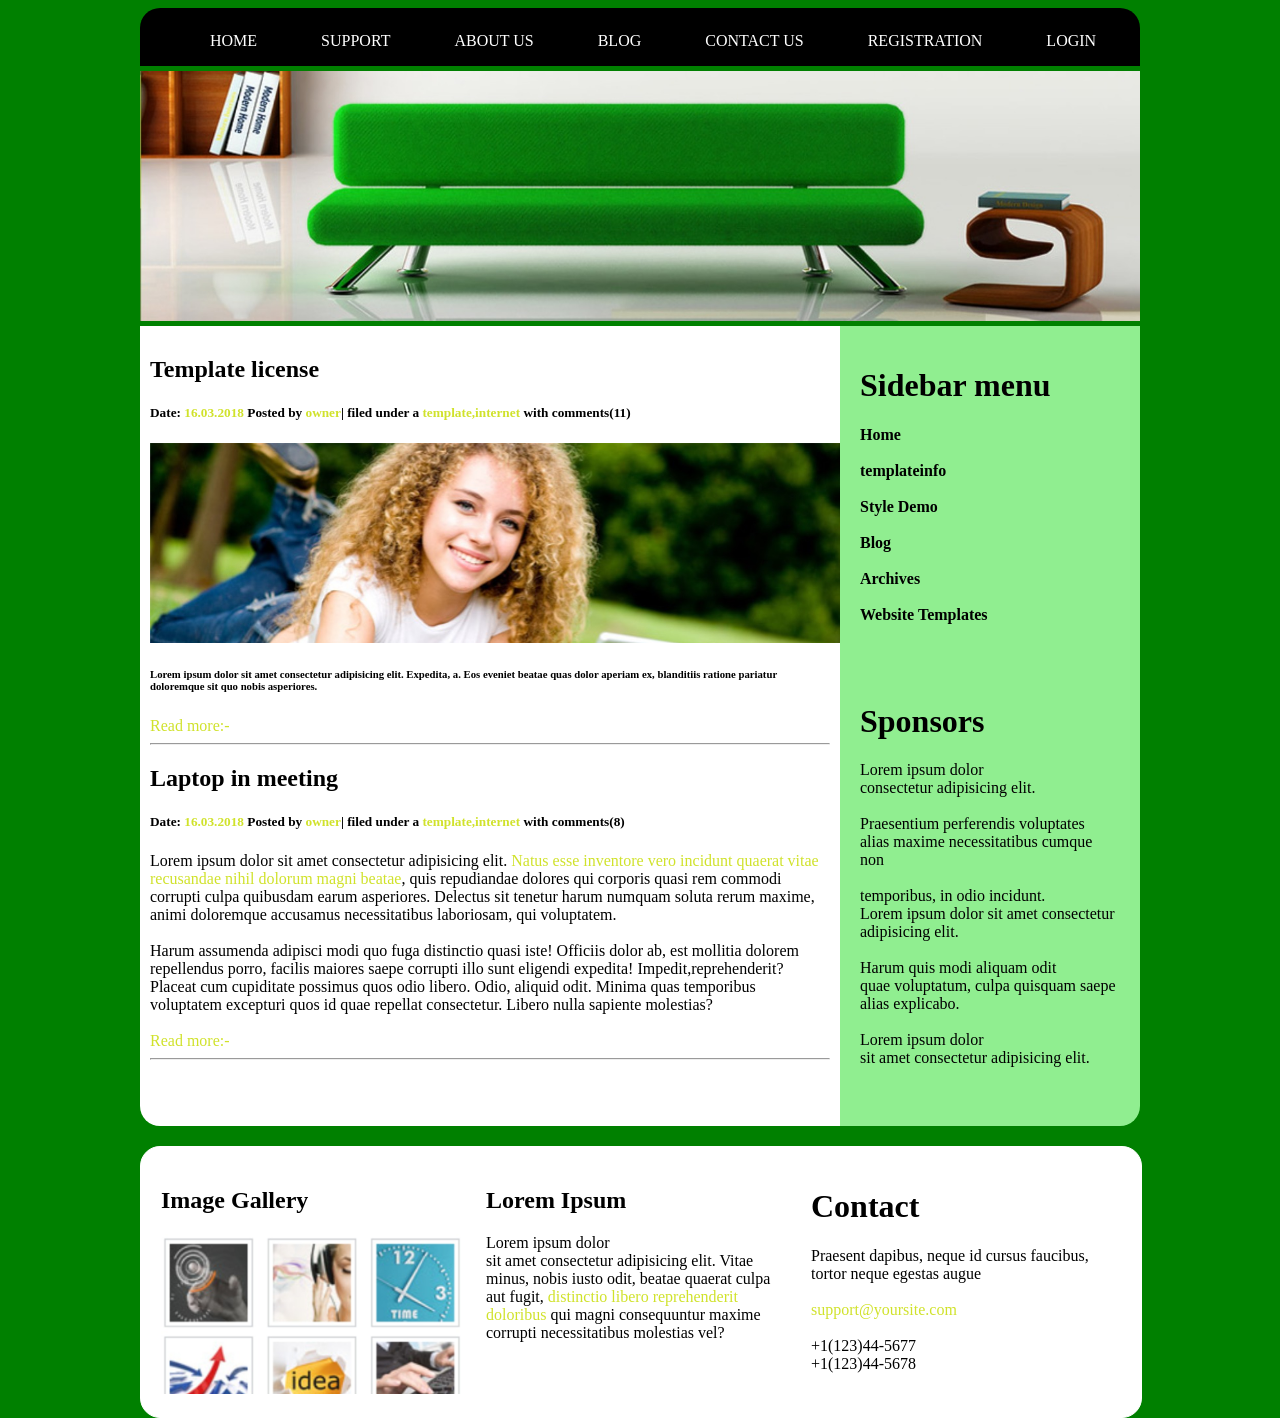
<file: index.html>
<html>
<head>
<link href="style.css" rel="stylesheet" type="text/css">


</head>
<body>

<div class="outer">
<div class="nav">
<ul>
<li><a href="index.html" >HOME</a></li>
<li><a href="support.html" >SUPPORT</a></li>
<li><a href="about.html" >ABOUT US</a></li>
<li><a href="blog.html" >BLOG</a></li>
<li><a href="contact.html" >CONTACT US</a></li>
<li><a href="registration.html" >REGISTRATION</a></li>
<li><a href="login.html" >LOGIN</a></li>


</ul>
</div>


<div class="slider"></div>


<div class="papa">
<div class="left">
<h2>Template license</h2>
<h5>Date: <span >16.03.2018</span> Posted by <span>owner</span>| filed under a <span>template,internet</span> with comments(11)</h5>
<div class="left1">
</div>
<h6>Lorem ipsum dolor sit amet consectetur adipisicing elit. Expedita, a. Eos eveniet beatae quas 
    dolor aperiam ex, blanditiis ratione pariatur doloremque sit quo nobis asperiores.</h6>
<span>Read more:- </span><br>   
<hr>
<h2>Laptop in meeting</h2>
<h5>Date: <span>16.03.2018</span> Posted by <span>owner</span>| filed under a <span>template,internet</span> with comments(8)</h5>
Lorem ipsum dolor sit amet consectetur adipisicing elit. 
<span>Natus esse inventore vero incidunt quaerat vitae recusandae nihil dolorum magni beatae</span>,
 quis repudiandae dolores qui corporis quasi rem commodi corrupti culpa quibusdam earum asperiores. 
 Delectus sit tenetur harum numquam soluta rerum maxime, animi doloremque accusamus necessitatibus 
 laboriosam, qui voluptatem.
 <br><br>
  Harum assumenda adipisci modi quo fuga distinctio quasi iste! 
 Officiis dolor ab, est mollitia dolorem repellendus porro, facilis maiores saepe corrupti illo sunt 
 eligendi expedita! Impedit,reprehenderit? Placeat cum cupiditate possimus quos odio libero.
 Odio, aliquid odit. Minima quas temporibus voluptatem excepturi quos id quae repellat consectetur. Libero nulla sapiente molestias?<br><br>
 <span>Read more:- </span>
<hr>






</div>


<div class="right">
    <h1>Sidebar menu</h1>

    <h4> Home <br><br>
        templateinfo <br><br>
        Style Demo <br><br>
        Blog <br><br>
        Archives <br><br>
        Website Templates
    </h4>
   <br><br>
   <h1>Sponsors</h1>

Lorem ipsum dolor <br>
consectetur adipisicing elit. <br> <br>

Praesentium perferendis voluptates <br>
 alias maxime necessitatibus cumque non <br><br>

 temporibus, in odio incidunt. <br>
  Lorem ipsum dolor sit amet consectetur adipisicing elit. <br> <br>

   Harum quis modi aliquam odit <br> 
    quae voluptatum, culpa quisquam saepe alias explicabo. <br><br>

    Lorem ipsum dolor <br>
     sit amet consectetur adipisicing elit. <br><br>

      



</div>

</div>

<div class="footer">
<div class="one">
    <h2>Image Gallery</h2>
    <div class="a1">
        
    </div>
</div>
<div class="one">
    <h2>Lorem Ipsum</h2>
    Lorem ipsum dolor 
    <br>sit amet consectetur adipisicing elit. Vitae minus, nobis iusto odit, beatae quaerat culpa aut fugit,
    <span>distinctio libero reprehenderit doloribus</span> qui magni consequuntur maxime corrupti necessitatibus molestias vel?
</div>
<div class="one">
    <h1>Contact</h1>
    Praesent dapibus, neque id cursus faucibus,<br>
    tortor neque egestas augue <br><br>
    <span>support@yoursite.com</span> <br><br>
    +1(123)44-5677 <br>
    +1(123)44-5678
</div>
</div>


</div>
</body>
</html>
</file>
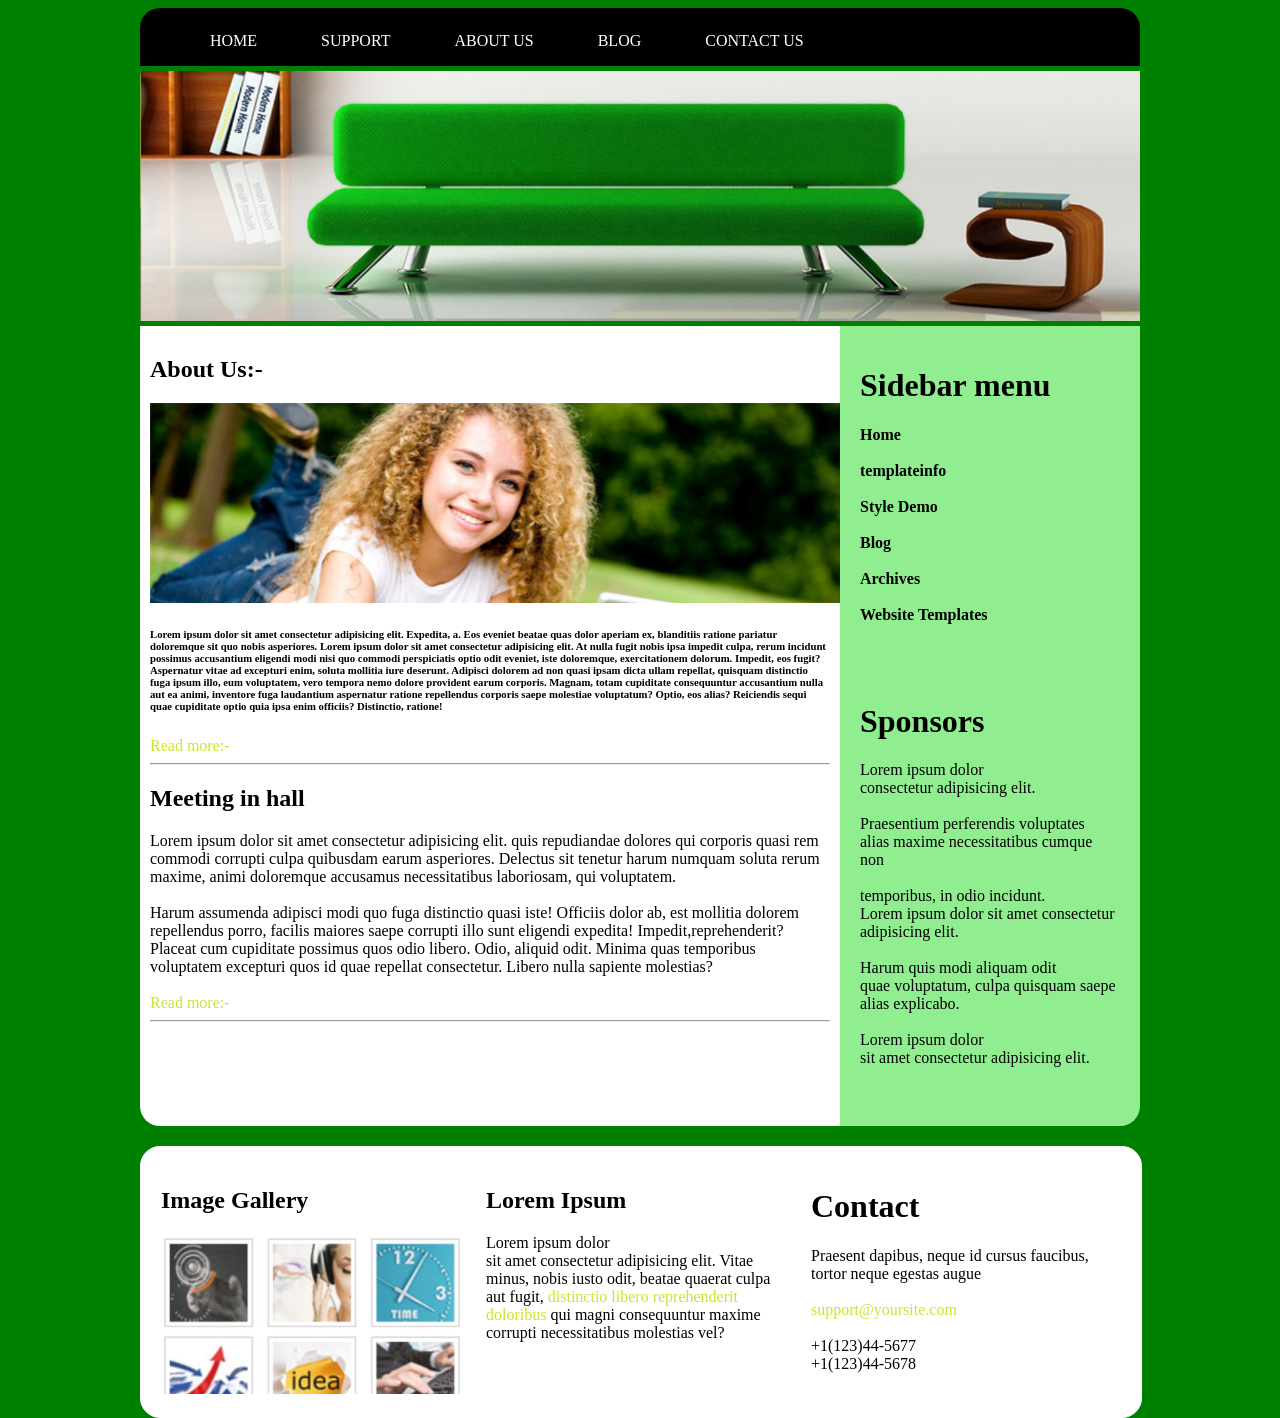
<file: about.html>
<html>
<head>
<link href="style.css" rel="stylesheet" type="text/css">


</head>
<body>

<div class="outer">
<div class="nav">
<ul>
<li><a href="about.html" >HOME</a></li>
<li><a href="support.html" >SUPPORT</a></li>
<li><a href="about.html" >ABOUT US</a></li>
<li><a href="blog.html" >BLOG</a></li>
<li><a href="contact.html" >CONTACT US</a></li>



</ul>
</div>


<div class="slider"></div>


<div class="papa">
<div class="left">
<h2>About Us:-</h2>
<!-- <h5>Date: <span >16.03.2018</span> Posted by <span>owner</span>| filed under a <span>template,internet</span> with comments(11)</h5> -->
<div class="left1"> 
</div>
<h6>Lorem ipsum dolor sit amet consectetur adipisicing elit. Expedita, a. Eos eveniet beatae quas 
    dolor aperiam ex, blanditiis ratione pariatur doloremque sit quo nobis asperiores. Lorem ipsum dolor sit amet consectetur adipisicing elit. At nulla fugit nobis ipsa impedit culpa, rerum incidunt possimus accusantium eligendi modi nisi quo commodi perspiciatis optio odit eveniet, iste doloremque, exercitationem dolorum. Impedit, eos fugit? Aspernatur vitae ad excepturi enim, soluta mollitia iure deserunt. Adipisci dolorem ad non quasi ipsam dicta ullam repellat, quisquam distinctio fuga ipsum illo, eum voluptatem, vero tempora nemo dolore provident earum corporis. Magnam, totam cupiditate consequuntur accusantium nulla aut ea animi, inventore fuga laudantium aspernatur ratione repellendus corporis saepe molestiae voluptatum? Optio, eos alias? Reiciendis sequi quae cupiditate optio quia ipsa enim officiis? Distinctio, ratione!</h6>
<span>Read more:- </span><br>   
<hr>
<h2>Meeting in hall </h2>
<!-- <h5>Date: <span>16.03.2018</span> Posted by <span>owner</span>| filed under a <span>template,internet</span> with comments(8)</h5> -->
Lorem ipsum dolor sit amet consectetur adipisicing elit. 
<!-- <span>Natus esse inventore vero incidunt quaerat vitae recusandae nihil dolorum magni beatae</span>, -->
 quis repudiandae dolores qui corporis quasi rem commodi corrupti culpa quibusdam earum asperiores. 
 Delectus sit tenetur harum numquam soluta rerum maxime, animi doloremque accusamus necessitatibus 
 laboriosam, qui voluptatem.
 <br><br>
  Harum assumenda adipisci modi quo fuga distinctio quasi iste! 
 Officiis dolor ab, est mollitia dolorem repellendus porro, facilis maiores saepe corrupti illo sunt 
 eligendi expedita! Impedit,reprehenderit? Placeat cum cupiditate possimus quos odio libero.
 Odio, aliquid odit. Minima quas temporibus voluptatem excepturi quos id quae repellat consectetur. Libero nulla sapiente molestias?<br><br>
 <span>Read more:- </span>
<hr>






</div>


<div class="right">
    <h1>Sidebar menu</h1>

    <h4> Home <br><br>
        templateinfo <br><br>
        Style Demo <br><br>
        Blog <br><br>
        Archives <br><br>
        Website Templates
    </h4>
   <br><br>
   <h1>Sponsors</h1>

Lorem ipsum dolor <br>
consectetur adipisicing elit. <br> <br>

Praesentium perferendis voluptates <br>
 alias maxime necessitatibus cumque non <br><br>

 temporibus, in odio incidunt. <br>
  Lorem ipsum dolor sit amet consectetur adipisicing elit. <br> <br>

   Harum quis modi aliquam odit <br> 
    quae voluptatum, culpa quisquam saepe alias explicabo. <br><br>

    Lorem ipsum dolor <br>
     sit amet consectetur adipisicing elit. <br><br>

      </div>

</div>

<div class="footer">
<div class="one">
    <h2>Image Gallery</h2>
    <div class="a1">
        
    </div>
</div>
<div class="one">
    <h2>Lorem Ipsum</h2>
    Lorem ipsum dolor 
    <br>sit amet consectetur adipisicing elit. Vitae minus, nobis iusto odit, beatae quaerat culpa aut fugit,
    <span>distinctio libero reprehenderit doloribus</span> qui magni consequuntur maxime corrupti necessitatibus molestias vel?
</div>
<div class="one">
    <h1>Contact</h1>
    Praesent dapibus, neque id cursus faucibus,<br>
    tortor neque egestas augue <br><br>
    <span>support@yoursite.com</span> <br><br>
    +1(123)44-5677 <br>
    +1(123)44-5678
</div>
</div>


</div>
</body>
</html>
</file>
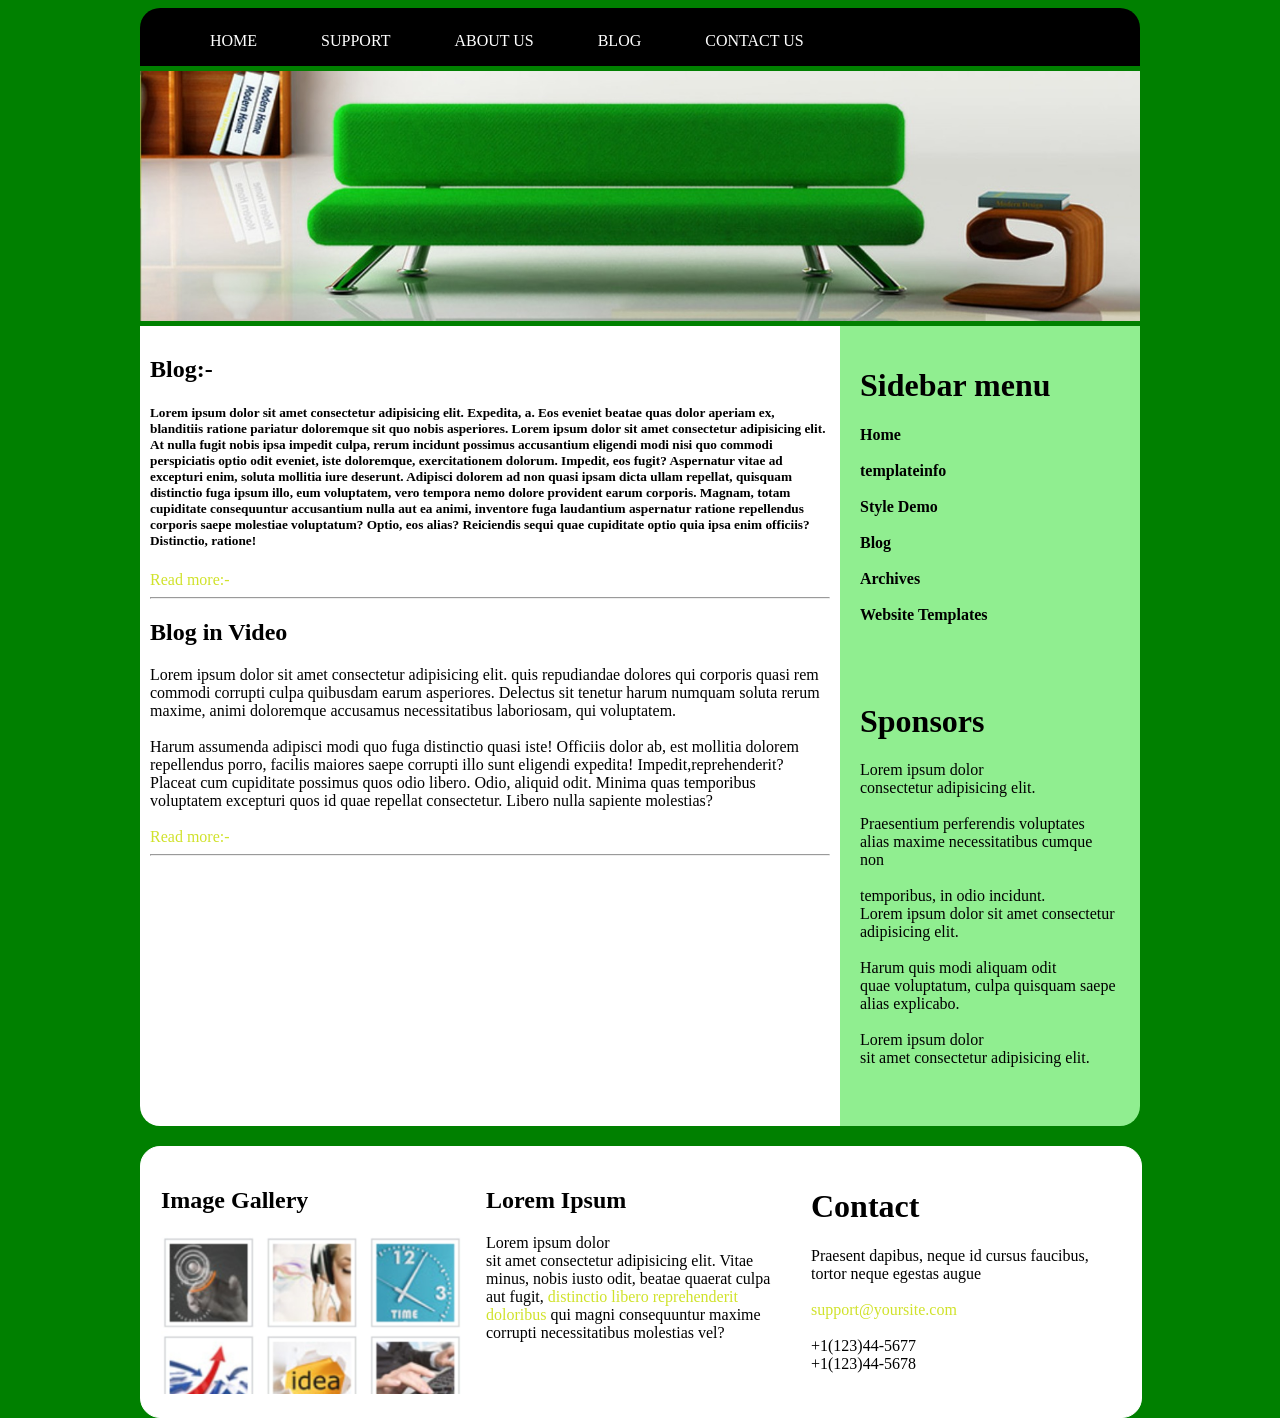
<file: blog.html>
<html>
<head>
<link href="style.css" rel="stylesheet" type="text/css">


</head>
<body>

<div class="outer">
<div class="nav">
<ul>
<li><a href="about.html" >HOME</a></li>
<li><a href="support.html" >SUPPORT</a></li>
<li><a href="about.html" >ABOUT US</a></li>
<li><a href="blog.html" >BLOG</a></li>
<li><a href="contact.html" >CONTACT US</a></li>



</ul>
</div>


<div class="slider"></div>


<div class="papa">
<div class="left">
<h2>Blog:-</h2>
<!-- <h5>Date: <span >16.03.2018</span> Posted by <span>owner</span>| filed under a <span>template,internet</span> with comments(11)</h5> -->
<!-- <div class="left1"> </div> -->
<h5>Lorem ipsum dolor sit amet consectetur adipisicing elit. Expedita, a. Eos eveniet beatae quas 
    dolor aperiam ex, blanditiis ratione pariatur doloremque sit quo nobis asperiores. Lorem ipsum dolor sit amet consectetur adipisicing elit.
     At nulla fugit nobis ipsa impedit culpa, rerum incidunt possimus accusantium eligendi modi nisi quo commodi perspiciatis
      optio odit eveniet, iste doloremque, exercitationem dolorum. Impedit, eos fugit? Aspernatur vitae ad excepturi enim, soluta mollitia iure deserunt. Adipisci dolorem ad non quasi ipsam dicta ullam repellat, quisquam distinctio fuga ipsum illo, eum voluptatem, vero tempora nemo dolore provident earum corporis. Magnam, totam cupiditate consequuntur accusantium nulla aut ea animi, inventore fuga laudantium aspernatur ratione repellendus corporis saepe molestiae voluptatum? Optio, eos alias? Reiciendis sequi quae cupiditate optio quia ipsa enim officiis? Distinctio, ratione!</h5>
<span>Read more:- </span><br>   
<hr>
<h2>Blog in Video </h2>
<!-- <h5>Date: <span>16.03.2018</span> Posted by <span>owner</span>| filed under a <span>template,internet</span> with comments(8)</h5> -->
Lorem ipsum dolor sit amet consectetur adipisicing elit. 
<!-- <span>Natus esse inventore vero incidunt quaerat vitae recusandae nihil dolorum magni beatae</span>, -->
 quis repudiandae dolores qui corporis quasi rem commodi corrupti culpa quibusdam earum asperiores. 
 Delectus sit tenetur harum numquam soluta rerum maxime, animi doloremque accusamus necessitatibus 
 laboriosam, qui voluptatem.
 <br><br>
  Harum assumenda adipisci modi quo fuga distinctio quasi iste! 
 Officiis dolor ab, est mollitia dolorem repellendus porro, facilis maiores saepe corrupti illo sunt 
 eligendi expedita! Impedit,reprehenderit? Placeat cum cupiditate possimus quos odio libero.
 Odio, aliquid odit. Minima quas temporibus voluptatem excepturi quos id quae repellat consectetur. Libero nulla sapiente molestias?<br><br>
 <span>Read more:- </span>
<hr>






</div>


<div class="right">
    <h1>Sidebar menu</h1>

    <h4> Home <br><br>
        templateinfo <br><br>
        Style Demo <br><br>
        Blog <br><br>
        Archives <br><br>
        Website Templates
    </h4>
   <br><br>
   <h1>Sponsors</h1>

Lorem ipsum dolor <br>
consectetur adipisicing elit. <br> <br>

Praesentium perferendis voluptates <br>
 alias maxime necessitatibus cumque non <br><br>

 temporibus, in odio incidunt. <br>
  Lorem ipsum dolor sit amet consectetur adipisicing elit. <br> <br>

   Harum quis modi aliquam odit <br> 
    quae voluptatum, culpa quisquam saepe alias explicabo. <br><br>

    Lorem ipsum dolor <br>
     sit amet consectetur adipisicing elit. <br><br>

      



</div>

</div>

<div class="footer">
<div class="one">
    <h2>Image Gallery</h2>
    <div class="a1">
        
    </div>
</div>
<div class="one">
    <h2>Lorem Ipsum</h2>
    Lorem ipsum dolor 
    <br>sit amet consectetur adipisicing elit. Vitae minus, nobis iusto odit, beatae quaerat culpa aut fugit,
    <span>distinctio libero reprehenderit doloribus</span> qui magni consequuntur maxime corrupti necessitatibus molestias vel?
</div>
<div class="one">
    <h1>Contact</h1>
    Praesent dapibus, neque id cursus faucibus,<br>
    tortor neque egestas augue <br><br>
    <span>support@yoursite.com</span> <br><br>
    +1(123)44-5677 <br>
    +1(123)44-5678
</div>
</div>


</div>
</body>
</html>
</file>
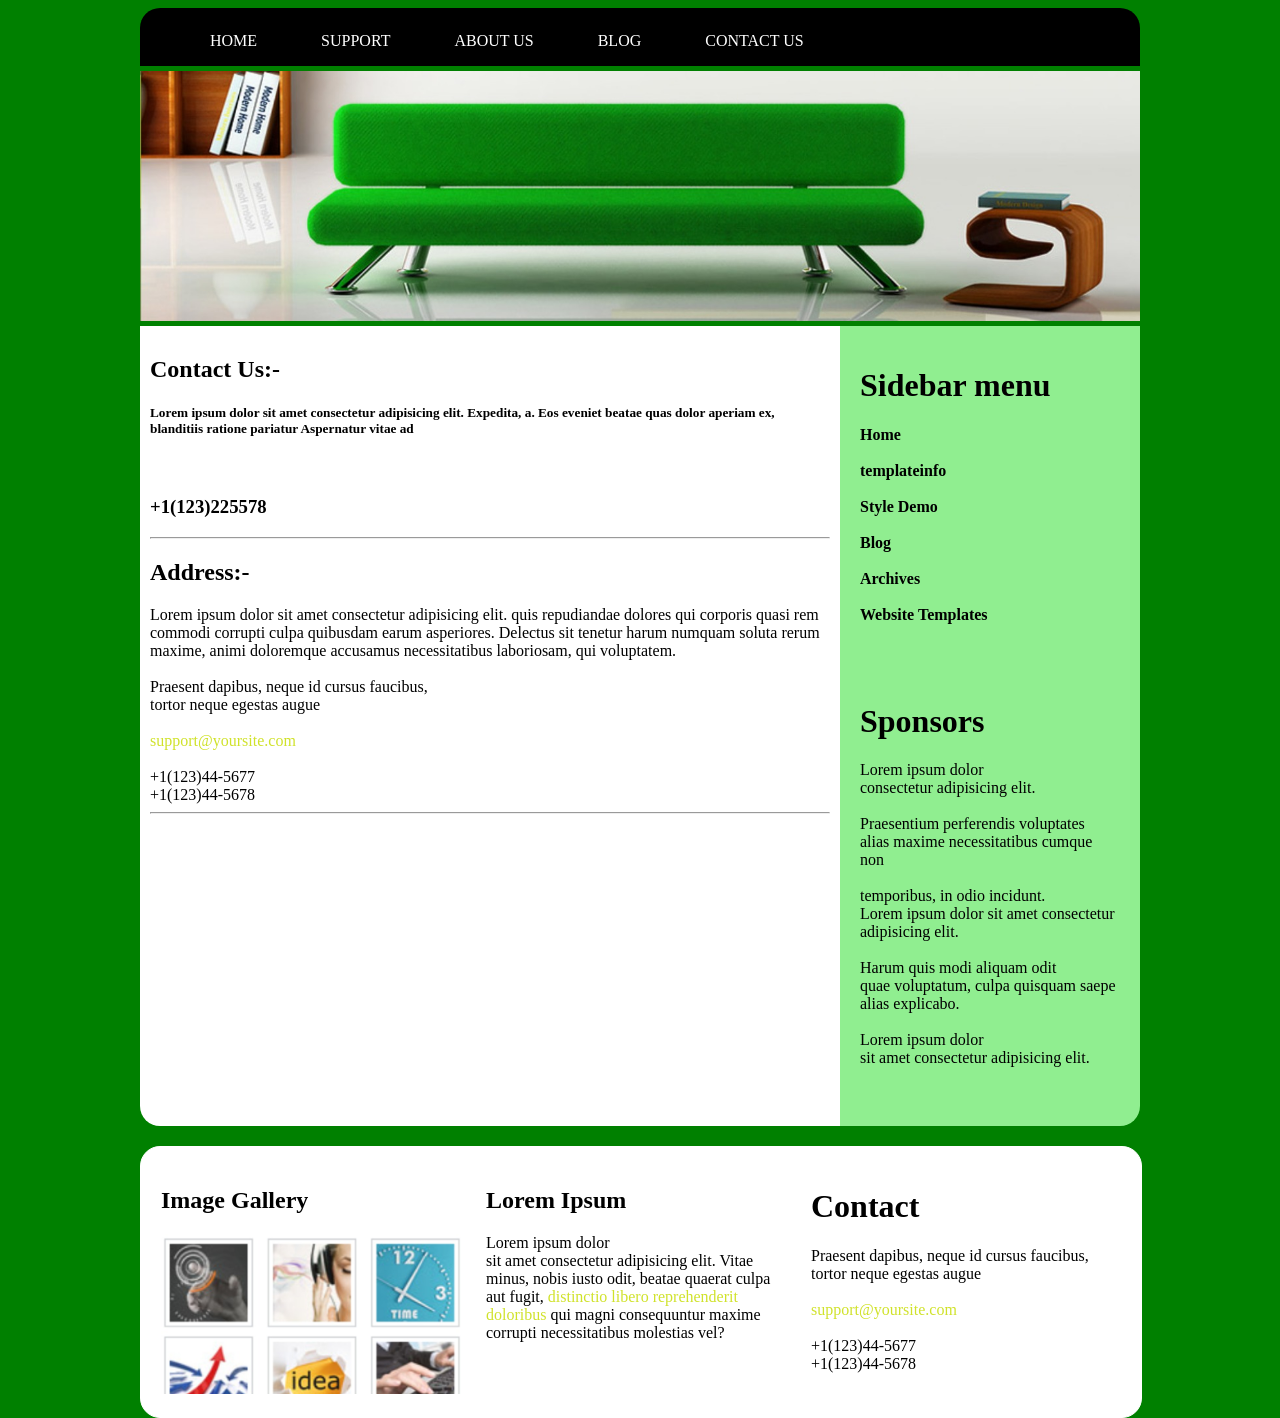
<file: contact.html>
<html>
<head>
<link href="style.css" rel="stylesheet" type="text/css">


</head>
<body>

<div class="outer">
<div class="nav">
<ul>
<li><a href="about.html" >HOME</a></li>
<li><a href="support.html" >SUPPORT</a></li>
<li><a href="about.html" >ABOUT US</a></li>
<li><a href="blog.html" >BLOG</a></li>
<li><a href="contact.html" >CONTACT US</a></li>



</ul>
</div>


<div class="slider"></div>


<div class="papa">
<div class="left">
<h2>Contact Us:-</h2>
<!-- <h5>Date: <span >16.03.2018</span> Posted by <span>owner</span>| filed under a <span>template,internet</span> with comments(11)</h5> -->
<!-- <div class="left1"> </div> -->
<h5>Lorem ipsum dolor sit amet consectetur adipisicing elit. Expedita, a. Eos eveniet beatae quas 
    dolor aperiam ex, blanditiis ratione pariatur Aspernatur vitae ad </h5> <br>
    <h3>+1(123)225578</h3>
<hr>
<h2>Address:-</h2>
<!-- <h5>Date: <span>16.03.2018</span> Posted by <span>owner</span>| filed under a <span>template,internet</span> with comments(8)</h5> -->
Lorem ipsum dolor sit amet consectetur adipisicing elit. 
<!-- <span>Natus esse inventore vero incidunt quaerat vitae recusandae nihil dolorum magni beatae</span>, -->
 quis repudiandae dolores qui corporis quasi rem commodi corrupti culpa quibusdam earum asperiores. 
 Delectus sit tenetur harum numquam soluta rerum maxime, animi doloremque accusamus necessitatibus 
 laboriosam, qui voluptatem.
 <br><br>
 Praesent dapibus, neque id cursus faucibus,<br>
    tortor neque egestas augue <br><br>
    <span>support@yoursite.com</span> <br><br>
    +1(123)44-5677 <br>
    +1(123)44-5678
  
<hr>






</div>


<div class="right">
    <h1>Sidebar menu</h1>

    <h4> Home <br><br>
        templateinfo <br><br>
        Style Demo <br><br>
        Blog <br><br>
        Archives <br><br>
        Website Templates
    </h4>
   <br><br>
   <h1>Sponsors</h1>

Lorem ipsum dolor <br>
consectetur adipisicing elit. <br> <br>

Praesentium perferendis voluptates <br>
 alias maxime necessitatibus cumque non <br><br>

 temporibus, in odio incidunt. <br>
  Lorem ipsum dolor sit amet consectetur adipisicing elit. <br> <br>

   Harum quis modi aliquam odit <br> 
    quae voluptatum, culpa quisquam saepe alias explicabo. <br><br>

    Lorem ipsum dolor <br>
     sit amet consectetur adipisicing elit. <br><br>

      



</div>

</div>

<div class="footer">
<div class="one">
    <h2>Image Gallery</h2>
    <div class="a1">
        
    </div>
</div>
<div class="one">
    <h2>Lorem Ipsum</h2>
    Lorem ipsum dolor 
    <br>sit amet consectetur adipisicing elit. Vitae minus, nobis iusto odit, beatae quaerat culpa aut fugit,
    <span>distinctio libero reprehenderit doloribus</span> qui magni consequuntur maxime corrupti necessitatibus molestias vel?
</div>
<div class="one">
    <h1>Contact</h1>
    Praesent dapibus, neque id cursus faucibus,<br>
    tortor neque egestas augue <br><br>
    <span>support@yoursite.com</span> <br><br>
    +1(123)44-5677 <br>
    +1(123)44-5678
</div>
</div>


</div>
</body>
</html>
</file>
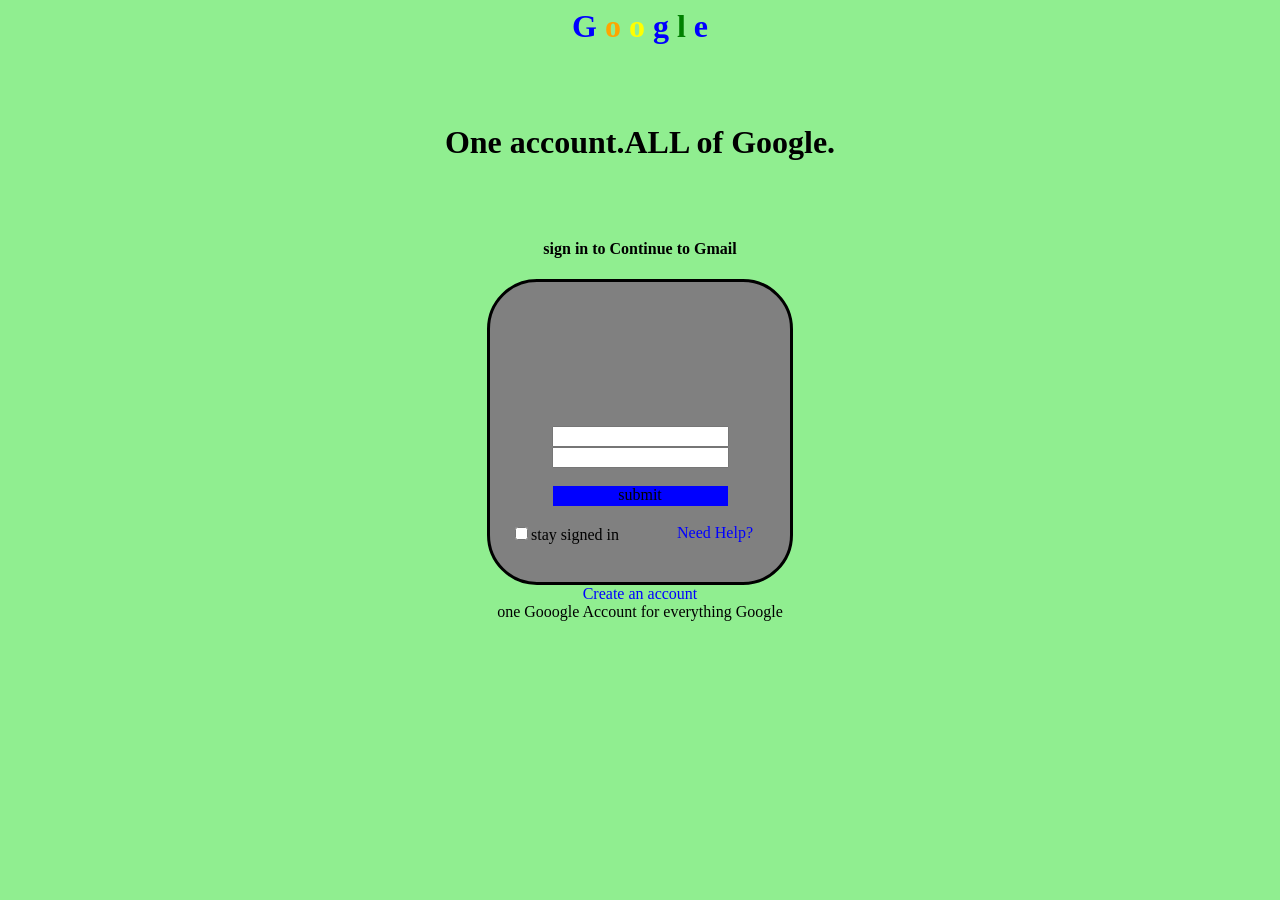
<file: login.html>
<html>
<head>
<style>
#outer{
	height:300px;
	width:300px;
	border:3px solid;
	background-color:grey;
	border-radius:50px;
}
#a{
	height:20px;
	width:175px;
	border:0px solid;
	background-color:blue;
}
#b{
	height:20px;
	width:150px;
	border:0px solid;	
	float:left;
}
#c{
	height:10px;
	color:blue;	
}

body
{
background-color:lightgreen;
}


</style>
</head>
<body>
<h1 align="center">
<span style="color:blue">G</span>
<span style="color:orange">o</span>
<span style="color:yellow">o</span>
<span style="color:blue">g</span>
<span style="color:green">l</span>
<span style="color:blue">e</span>
</h1>
<br/><br/>
<h1 align="center">One account.ALL of Google.</h1>

<br/><br/>
<h4 align="center">sign in to Continue to Gmail</h4>
<center>
<div id="outer">

<br/><br/><br/><br/><br/><br/><br/><br/><input type="email" />
<br/>
<input type="password"/>
<br/><br/>
<div id="a">submit</div>
<br/>
<div id="b">
<input type="checkbox"/>stay signed in
</div>

<div id="c">
Need Help?
</div>

</div>
</center>

<center><span style="color:blue">Create an account</span></center>
<center>one Gooogle Account for everything Google</center>
</body>
</html>
</file>
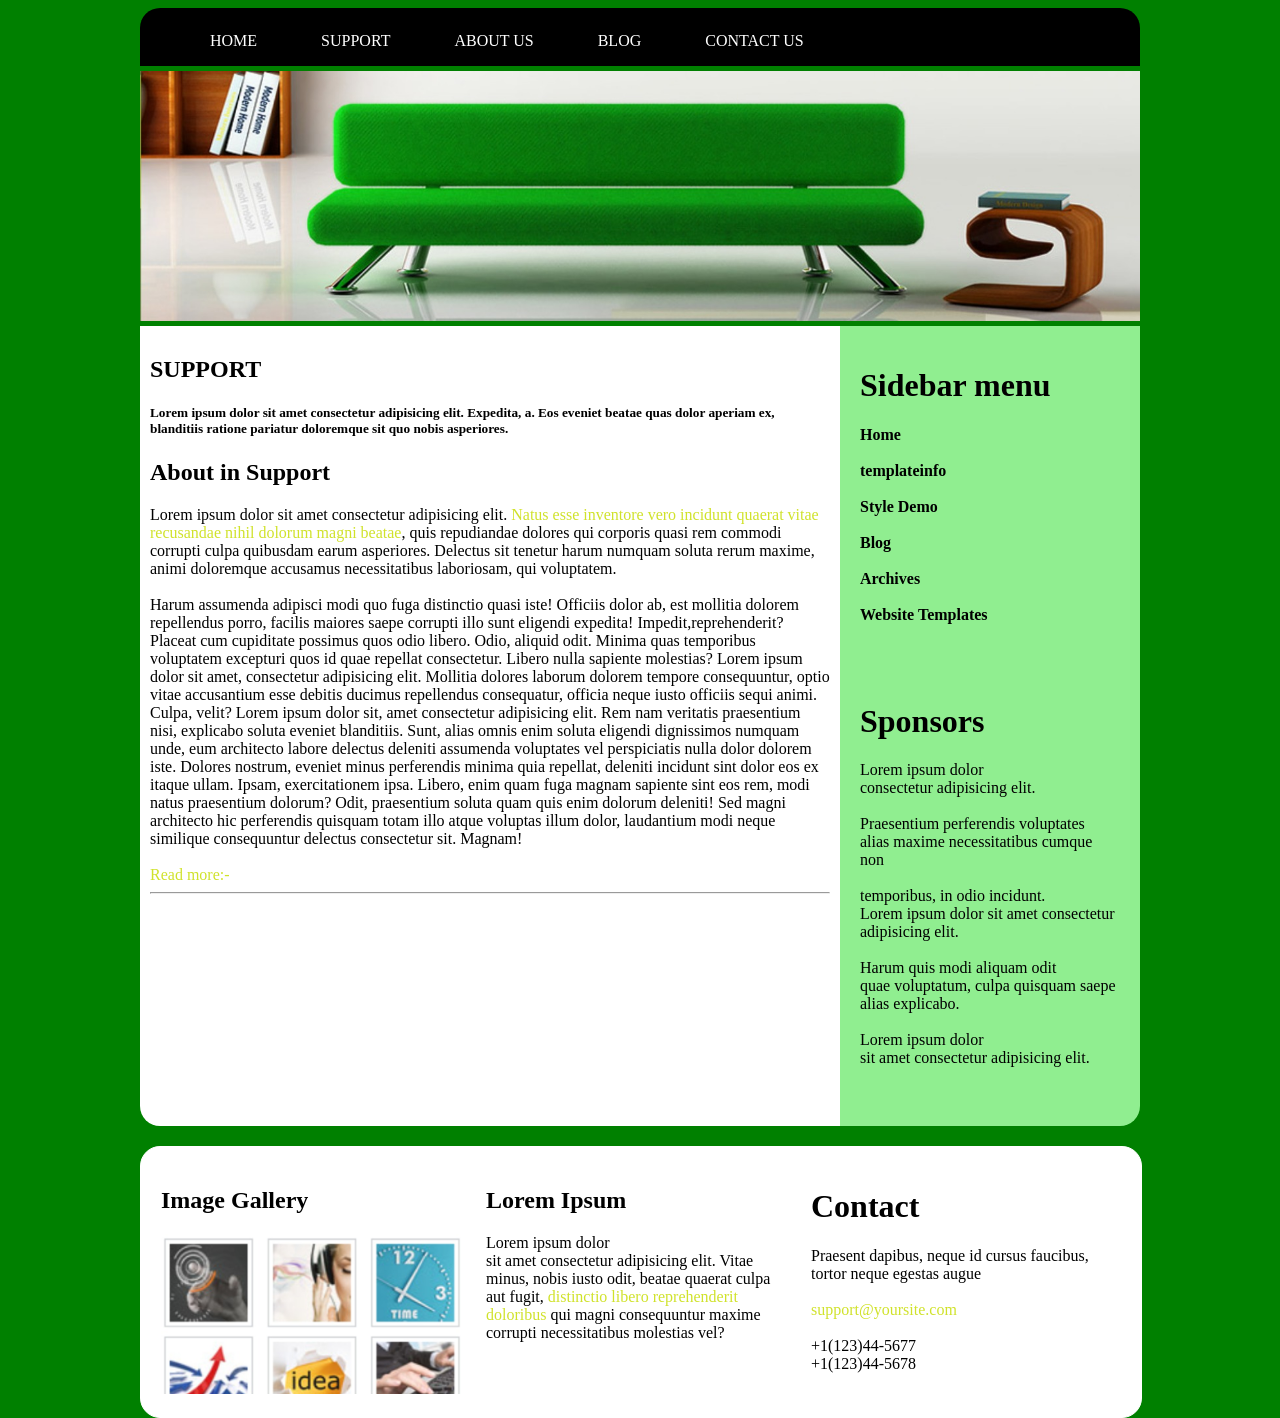
<file: support.html>
<html>
<head>
<link href="style.css" rel="stylesheet" type="text/css">


</head>
<body>

<div class="outer">
<div class="nav">
<ul>
<li><a href="index.html" >HOME</a></li>
<li><a href="support.html" >SUPPORT</a></li>
<li><a href="about.html" >ABOUT US</a></li>
<li><a href="blog.html" >BLOG</a></li>
<li><a href="contact.html" >CONTACT US</a></li>



</ul>
</div>


<div class="slider"></div>


<div class="papa">
<div class="left">
<h2>SUPPORT</h2>
<!-- <h5>Date: <span >16.03.2018</span> Posted by <span>owner</span>| filed under a <span>template,internet</span> with comments(11)</h5> -->
<!-- <div class="left1">
</div> -->
<h5>Lorem ipsum dolor sit amet consectetur adipisicing elit. Expedita, a. Eos eveniet beatae quas 
    dolor aperiam ex, blanditiis ratione pariatur doloremque sit quo nobis asperiores.</h5>
   
<h2>About in Support</h2>
<!-- <h5>Date: <span>16.03.2018</span> Posted by <span>owner</span>| filed under a <span>template,internet</span> with comments(8)</h5> -->
Lorem ipsum dolor sit amet consectetur adipisicing elit. 
<span>Natus esse inventore vero incidunt quaerat vitae recusandae nihil dolorum magni beatae</span>,
 quis repudiandae dolores qui corporis quasi rem commodi corrupti culpa quibusdam earum asperiores. 
 Delectus sit tenetur harum numquam soluta rerum maxime, animi doloremque accusamus necessitatibus 
 laboriosam, qui voluptatem.
 <br><br>
  Harum assumenda adipisci modi quo fuga distinctio quasi iste! 
 Officiis dolor ab, est mollitia dolorem repellendus porro, facilis maiores saepe corrupti illo sunt 
 eligendi expedita! Impedit,reprehenderit? Placeat cum cupiditate possimus quos odio libero.
 Odio, aliquid odit. Minima quas temporibus voluptatem excepturi quos id quae repellat consectetur. Libero nulla sapiente molestias?
 Lorem ipsum dolor sit amet, consectetur adipisicing elit.
  Mollitia dolores laborum dolorem tempore consequuntur, optio 
  vitae accusantium esse debitis ducimus repellendus consequatur, 
  officia neque iusto officiis sequi animi. Culpa, velit?
  Lorem ipsum dolor sit, amet consectetur adipisicing elit. Rem nam
   veritatis praesentium nisi, explicabo soluta eveniet blanditiis. 
   Sunt, alias omnis enim soluta eligendi dignissimos numquam unde,
    eum architecto labore delectus deleniti assumenda voluptates vel 
    perspiciatis nulla dolor dolorem iste. Dolores nostrum, eveniet
     minus perferendis minima quia repellat, deleniti incidunt sint 
     dolor eos ex itaque ullam. Ipsam, exercitationem ipsa. Libero, 
     enim quam fuga magnam sapiente sint eos rem, modi natus praesentium dolorum?
      Odit, praesentium soluta quam quis enim dolorum deleniti! Sed magni architecto hic
       perferendis quisquam totam illo atque voluptas illum dolor,
   laudantium modi neque similique consequuntur delectus consectetur sit. Magnam!
 
 <br><br>
 <span>Read more:- </span>
 
<hr>






</div>


<div class="right">
    <h1>Sidebar menu</h1>

    <h4> Home <br><br>
        templateinfo <br><br>
        Style Demo <br><br>
        Blog <br><br>
        Archives <br><br>
        Website Templates
    </h4>
   <br><br>
   <h1>Sponsors</h1>

Lorem ipsum dolor <br>
consectetur adipisicing elit. <br> <br>

Praesentium perferendis voluptates <br>
 alias maxime necessitatibus cumque non <br><br>

 temporibus, in odio incidunt. <br>
  Lorem ipsum dolor sit amet consectetur adipisicing elit. <br> <br>

   Harum quis modi aliquam odit <br> 
    quae voluptatum, culpa quisquam saepe alias explicabo. <br><br>

    Lorem ipsum dolor <br>
     sit amet consectetur adipisicing elit. <br><br>

</div>
</div>

<div class="footer">
<div class="one">
    <h2>Image Gallery</h2>
    <div class="a1">
        
    </div>
</div>
<div class="one">
    <h2>Lorem Ipsum</h2>
    Lorem ipsum dolor 
    <br>sit amet consectetur adipisicing elit. Vitae minus, nobis iusto odit, beatae quaerat culpa aut fugit,
    <span>distinctio libero reprehenderit doloribus</span> qui magni consequuntur maxime corrupti necessitatibus molestias vel?
</div>
<div class="one">
    <h1>Contact</h1>
    Praesent dapibus, neque id cursus faucibus,<br>
    tortor neque egestas augue <br><br>
    <span>support@yoursite.com</span> <br><br>
    +1(123)44-5677 <br>
    +1(123)44-5678
</div>
</div>


</div>
</body>
</html>
</file>
<file: style.css>
/* *{
    padding: 0;
    margin: 0;
} */
.outer
{
height:1400px;
width:1000px;
/*border:1px solid white; */
margin:0px auto; 
}


body
{
background-color:green;

}


.nav
{
height:50px;
width:1000px;
padding-top: 8px;
background-color:black;
border-radius:20px 20px 0px 0px;

}
.nav ul
{
list-style-type:none;

}

.nav ul li
{
display:inline;
/* border:1px solid; */
padding:15px;
margin: 15px;
}



.nav ul li a
{
color:white;
text-decoration:none;
font-family:calibari;
}



.nav ul li:hover
{
background-color:red;
border-radius: 15px;
}



.slider
{
height:250px;
width:1000px;
/* border:1px solid; */
background-color:white;
margin-top:5px;
background-image: url("./images/sofa.jpeg");
background-size:cover;

}
.papa
{
height:800px;
width:1000px;
//border:1px solid;
background-color:transparent;
margin-top:5px;
}















.left
{
height:800px;
width:700px;
background-color:white;
padding: 10px;
box-sizing: border-box;
float:left;
border-radius:0px 0px 0px 20px;
}
.left1
{
height:200px;
width:700px;
/* background-color:red; */
background-image: url("./images/girl.jpeg");
background-size: cover;
}
.right
{
height:800px;
width:300px;
background-color:lightgreen;
padding: 20px;
box-sizing: border-box;
float:right;
border-radius:0px 0px 20px 0px;

}

.footer
{
height:270px;
width:1000px;
background-color:white;
border-radius:20px 20px 20px 20px;
margin-top:20px;
border:1px solid white;

}
.one
{
height:240;
width:310px;
/* border:1px solid; */
margin-top:15px;
margin-left:15px;
float:left;
padding: 5px;
box-sizing: border-box;
}
span
{
    color: rgb(208, 226, 43);
}


.a1
{
    height: 160px;
    width: 300px;
    /* border: 1px solid; */
    background-image: url("./images/gallery in one image.jpeg");
    background-size: cover;
}
</file>
